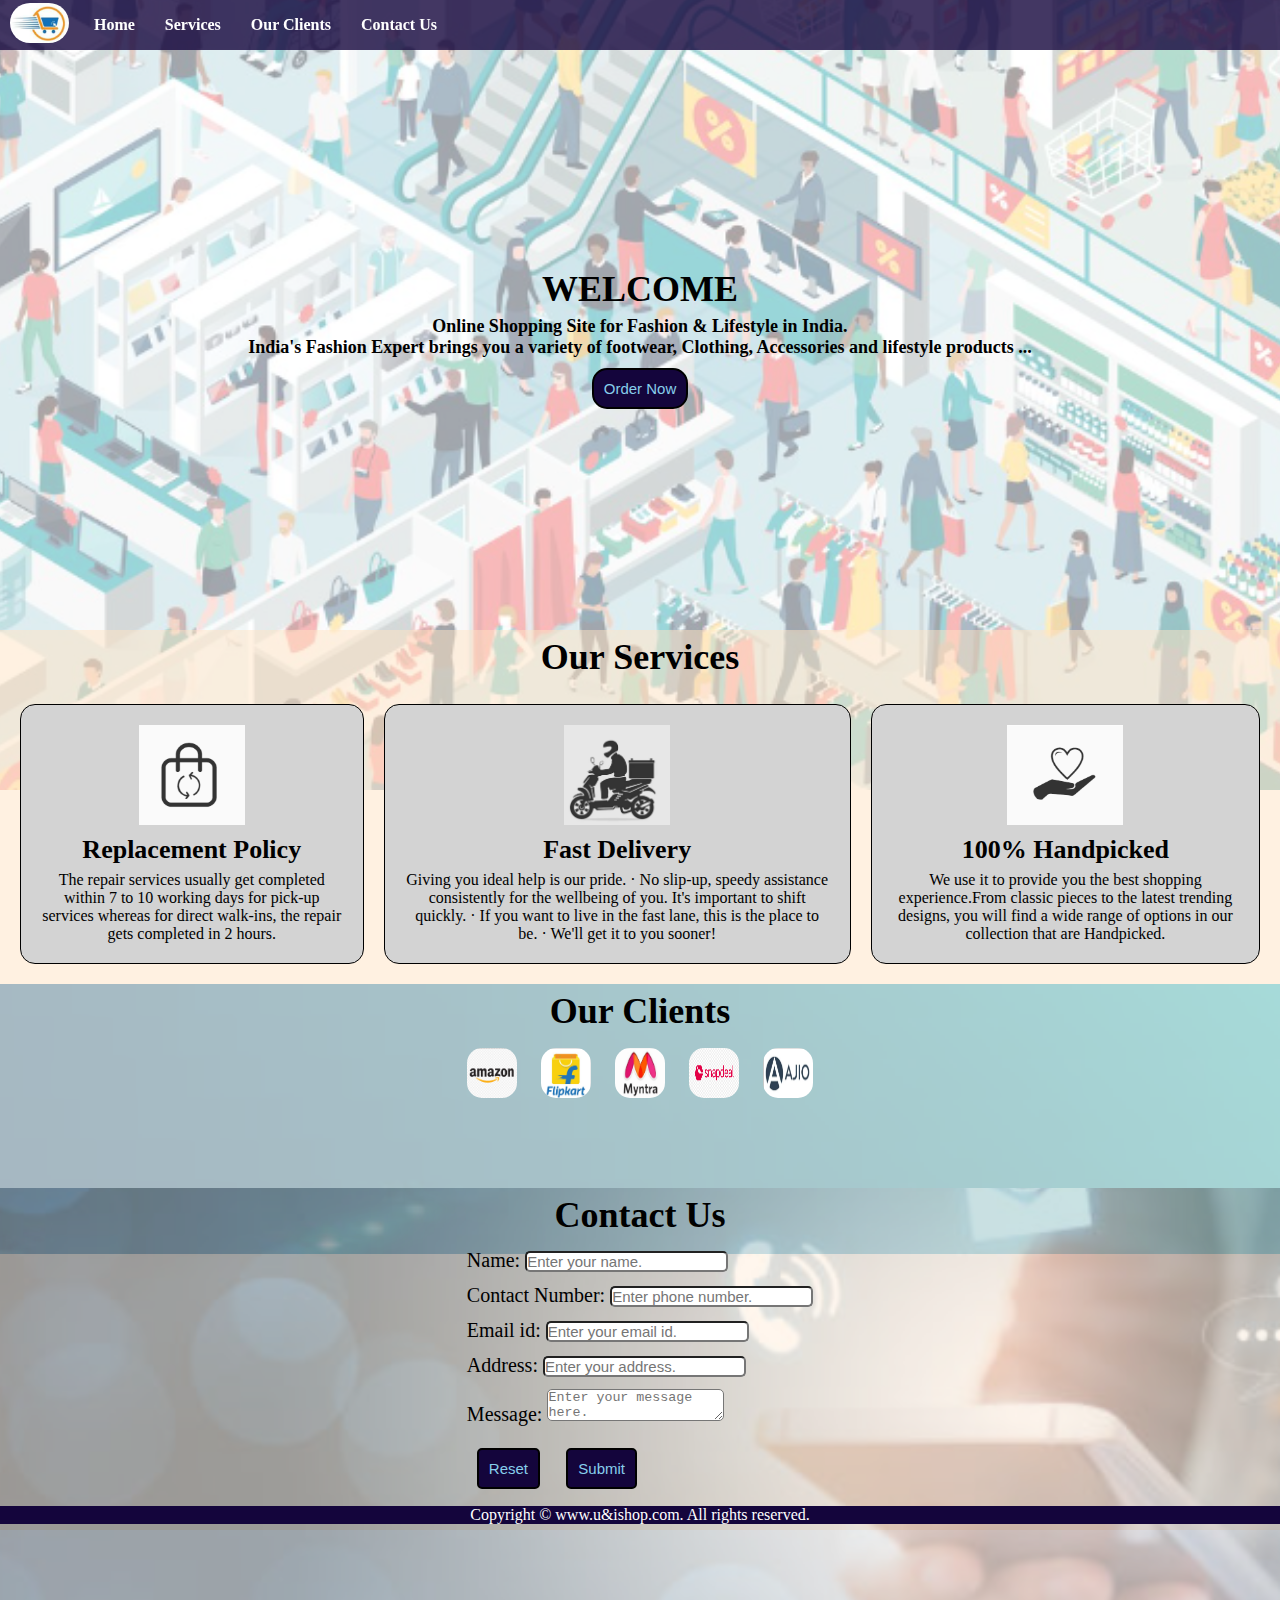
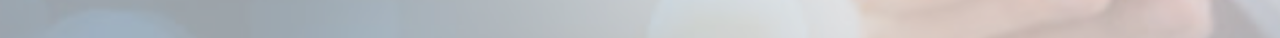
<file: index.html>
<!DOCTYPE html>
<html lang="en">
<head>
    <meta charset="UTF-8">
    <meta name="viewport" content="width=device-width, initial-scale=1.0">
    <title>www.u&ishop</title>
    <link rel="stylesheet" href="shopping.css">
    <link rel="stylesheet" media="screen and (max-width:600px)" href="responsive.css">
</head>
<body> 
    <nav id="navBar">
        <div id="logo">
            <img src="logop2.png" alt="u&i Shop">
        </div>
        <ul class="list">
            <li class="item"><a href="#home">Home</a></li>
            <li class="item"><a href="#services_container">Services</a></li>
            <li class="item"><a href="#clients">Our Clients</a></li>
            <li class="item"><a href="#contact_box">Contact Us</a></li>
        </ul>
    </nav>
    <section id="home">
        <h2 class="heading1">WELCOME  </h2>
        <p>Online Shopping Site for Fashion & Lifestyle in India.</p> <p>India's Fashion Expert brings you a variety of footwear, Clothing, Accessories and lifestyle products ...</p>
        <button class="btn"> Order Now </button>
    </section>
    <section id="services_container">
        <h2 class="heading1">Our Services</h2>
        <div id="services">
            <div class="box">
                <img src="s1.png" alt="Easy Replacement">
                <h3 class="heading2">Replacement Policy</h3>
                <p>The repair services usually get completed within 7 to 10 working days for pick-up services whereas for direct walk-ins, the repair gets completed in 2 hours.</p>
            </div>
            <div class="box">
                <img src="s3.png" alt="Fast Delivery">
                <h3 class="heading2">Fast Delivery</h3>
                <p>Giving you ideal help is our pride. · No slip-up, speedy assistance consistently for the wellbeing of you. It's important to shift quickly. · If you want to live in the fast lane, this is the place to be. · We'll get it to you sooner! </p>
            </div>
            <div class="box">
                <img src="s2.png" alt="100% Handpicked">
                <h3 class="heading2">100% Handpicked</h3>
                <p>We use it to provide you the best shopping experience.From classic pieces to the latest trending designs, you will find a wide range of options in our collection that are Handpicked.</p>
            </div>
        </div>
    </section>
    <section class="clients_section">
        <h2 class="heading1">Our Clients</h2>
        <div id="clients">
            <div class="clients_item">
                <img src="logo1.png" alt="Amazon">
                <img src="logo2.png" alt="Flipkart">
                <img src="logo3.png" alt="Myntra">
                <img src="logo4.png" alt="SnapDeal">
                <img src="logo5.png" alt="Ajio">
            </div>
        </div>
    </section>
    <section class="contact">
        <h2 class="heading1">Contact Us</h2>
        <div id="contact_box">
            <form action="">
                <div class="form_group">
                    <label for="name">Name: </label>
                    <input type="text" name = " name" id="name" placeholder="Enter your name.">
                </div>
                <div class="form_group">
                    <label for="phone">Contact Number: </label>
                    <input type="phone" name = "Conatct No." id="phone" placeholder="Enter phone number.">
                </div>
                <div class="form_group">
                    <label for="email">Email id: </label>
                    <input type="email" name = "Email" id="email" placeholder="Enter your email id.">
                </div>
                <div class="form_group">
                    <label for="address">Address: </label>
                    <input type="text" name = "add" id="address" placeholder="Enter your address.">
                </div>
                <div class="form_group">
                    <label for="msg">Message:  </label>
                    <textarea name="Messgae" id="msg" placeholder="Enter your message here."></textarea>
                </div>
                <div class="form_group " id = "submit_reset">
                    <label for="reset"></label>
                    <input type="reset" class="btn" name = "reset" id="reset" placeholder="Reset Now">
                    <label for="submit"></label>
                    <input type="submit" class="btn" name = "submit" id="submit" placeholder="Submit Now">
                </div>
            </form>
        </div>
    </section>
    <footer>
        <div class="foot">
            Copyright &copy; www.u&ishop.com. All rights reserved.
        </div>
    </footer>
</body>
</html>
</file>
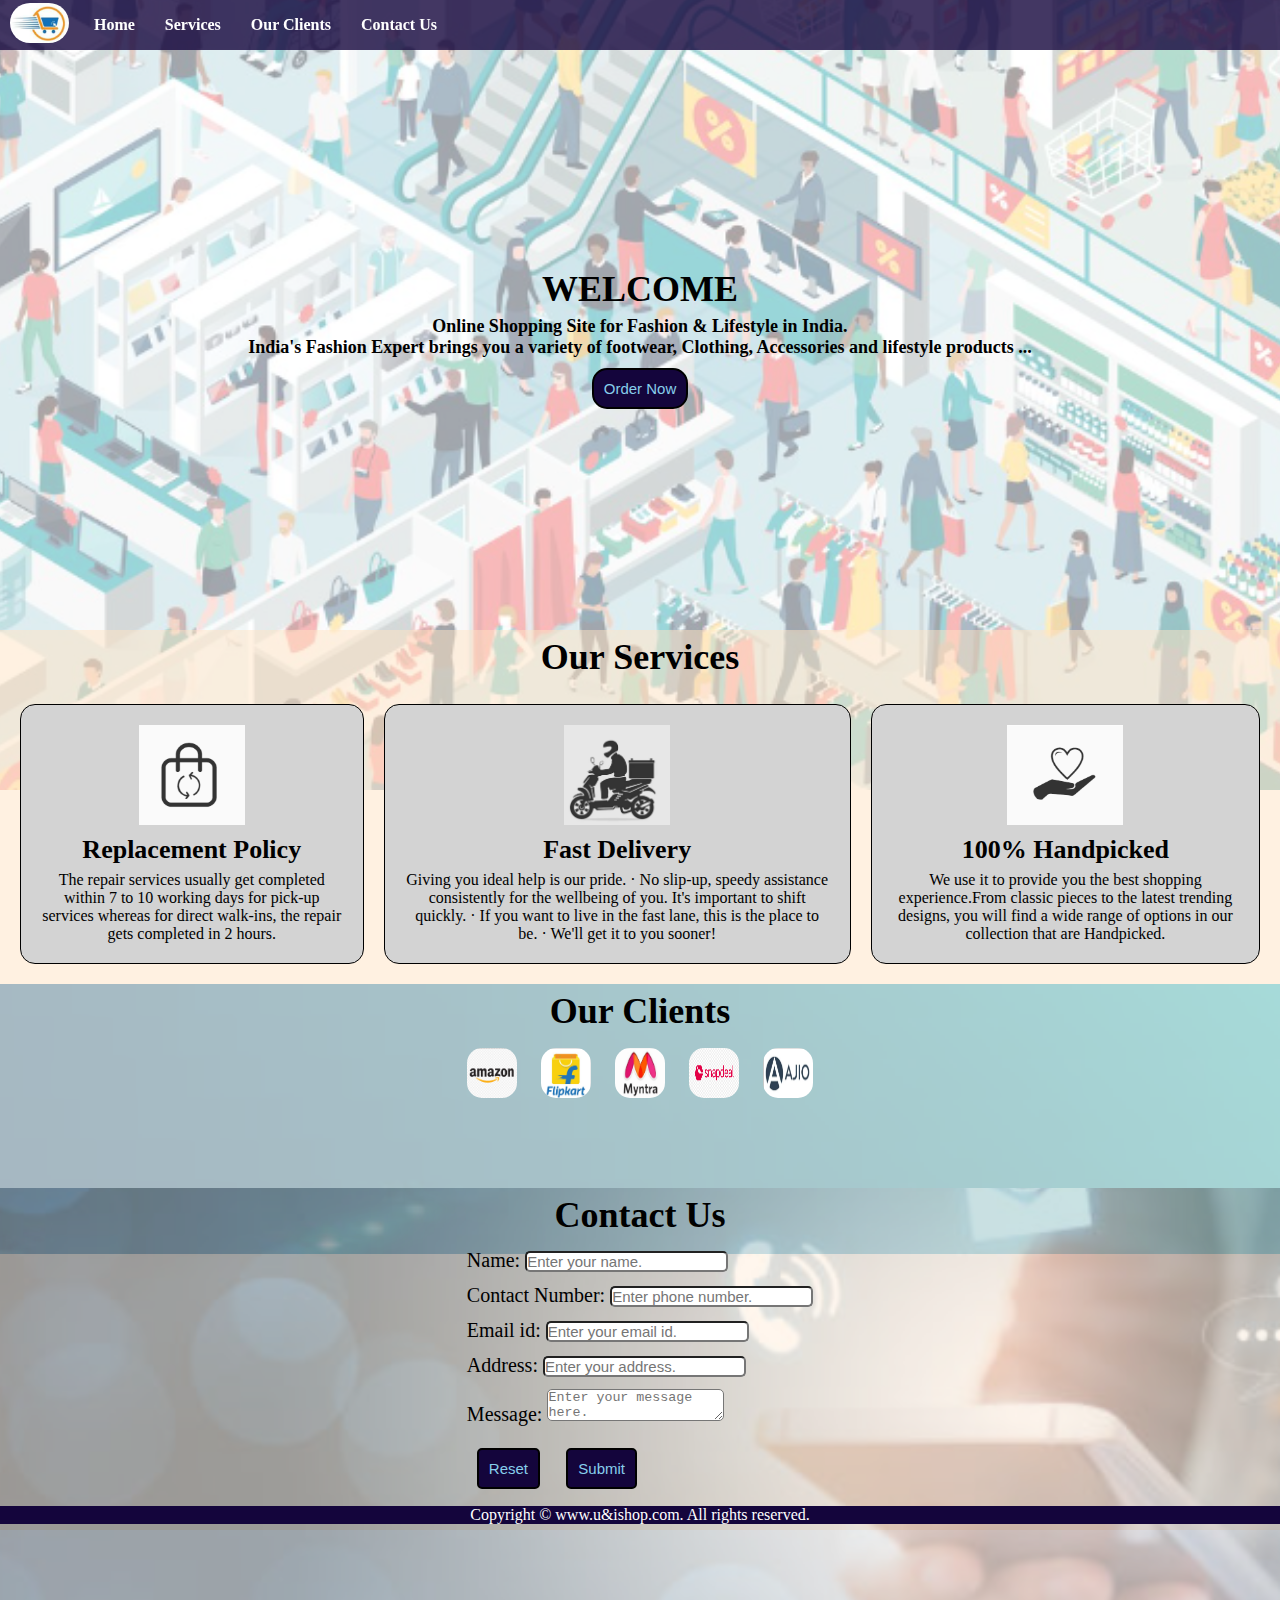
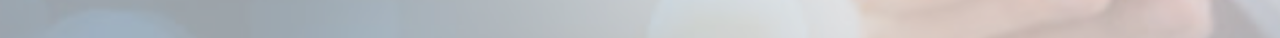
<file: shopping.html>
<!DOCTYPE html>
<html lang="en">
<head>
    <meta charset="UTF-8">
    <meta name="viewport" content="width=device-width, initial-scale=1.0">
    <title>www.u&ishop</title>
    <link rel="stylesheet" href="shopping.css">
    <link rel="stylesheet" media="screen and (max-width:600px)" href="responsive.css">
</head>
<body> 
    <nav id="navBar">
        <div id="logo">
            <img src="logop2.png" alt="u&i Shop">
        </div>
        <ul class="list">
            <li class="item"><a href="#home">Home</a></li>
            <li class="item"><a href="#services_container">Services</a></li>
            <li class="item"><a href="#clients">Our Clients</a></li>
            <li class="item"><a href="#contact_box">Contact Us</a></li>
        </ul>
    </nav>
    <section id="home">
        <h2 class="heading1">WELCOME  </h2>
        <p>Online Shopping Site for Fashion & Lifestyle in India.</p> <p>India's Fashion Expert brings you a variety of footwear, Clothing, Accessories and lifestyle products ...</p>
        <button class="btn"> Order Now </button>
    </section>
    <section id="services_container">
        <h2 class="heading1">Our Services</h2>
        <div id="services">
            <div class="box">
                <img src="s1.png" alt="Easy Replacement">
                <h3 class="heading2">Replacement Policy</h3>
                <p>The repair services usually get completed within 7 to 10 working days for pick-up services whereas for direct walk-ins, the repair gets completed in 2 hours.</p>
            </div>
            <div class="box">
                <img src="s3.png" alt="Fast Delivery">
                <h3 class="heading2">Fast Delivery</h3>
                <p>Giving you ideal help is our pride. · No slip-up, speedy assistance consistently for the wellbeing of you. It's important to shift quickly. · If you want to live in the fast lane, this is the place to be. · We'll get it to you sooner! </p>
            </div>
            <div class="box">
                <img src="s2.png" alt="100% Handpicked">
                <h3 class="heading2">100% Handpicked</h3>
                <p>We use it to provide you the best shopping experience.From classic pieces to the latest trending designs, you will find a wide range of options in our collection that are Handpicked.</p>
            </div>
        </div>
    </section>
    <section class="clients_section">
        <h2 class="heading1">Our Clients</h2>
        <div id="clients">
            <div class="clients_item">
                <img src="logo1.png" alt="Amazon">
                <img src="logo2.png" alt="Flipkart">
                <img src="logo3.png" alt="Myntra">
                <img src="logo4.png" alt="SnapDeal">
                <img src="logo5.png" alt="Ajio">
            </div>
        </div>
    </section>
    <section class="contact">
        <h2 class="heading1">Contact Us</h2>
        <div id="contact_box">
            <form action="">
                <div class="form_group">
                    <label for="name">Name: </label>
                    <input type="text" name = " name" id="name" placeholder="Enter your name.">
                </div>
                <div class="form_group">
                    <label for="phone">Contact Number: </label>
                    <input type="phone" name = "Conatct No." id="phone" placeholder="Enter phone number.">
                </div>
                <div class="form_group">
                    <label for="email">Email id: </label>
                    <input type="email" name = "Email" id="email" placeholder="Enter your email id.">
                </div>
                <div class="form_group">
                    <label for="address">Address: </label>
                    <input type="text" name = "add" id="address" placeholder="Enter your address.">
                </div>
                <div class="form_group">
                    <label for="msg">Message:  </label>
                    <textarea name="Messgae" id="msg" placeholder="Enter your message here."></textarea>
                </div>
                <div class="form_group " id = "submit_reset">
                    <label for="reset"></label>
                    <input type="reset" class="btn" name = "reset" id="reset" placeholder="Reset Now">
                    <label for="submit"></label>
                    <input type="submit" class="btn" name = "submit" id="submit" placeholder="Submit Now">
                </div>
            </form>
        </div>
    </section>
    <footer>
        <div class="foot">
            Copyright &copy; www.u&ishop.com. All rights reserved.
        </div>
    </footer>
</body>
</html>
</file>
<file: shopping.css>
*{
    margin: 0;
    padding: 0;
}
html{
    scroll-behavior: smooth;
}
:root{
    --navBar_height : 50px;
}
/* Navigation Bar */
#navBar{
    display: flex;
    align-items: center;
    height: 50px;
    position: sticky;
    top: 0px;
}
#navBar::before{
    content: "";
    position: absolute;
    height: 100%;
    width: 100%;
    background-color: rgb(20, 5, 60);
    z-index: -1;
    opacity: 0.8;
}
#logo{
    margin: 5px;
    padding: 5px;
}
#logo img{
    height: 40px;
    border-radius: 50px;
}
.list{
    display: flex;
}
.item{
    list-style: none;
}
#navBar ul li a{
    padding: 5px;
    margin: 10pX;
    color: white;
    text-decoration:none;
    font-weight: bold;
}
#navBar ul li a:hover{
    color: skyblue;
    background-color:  rgb(20, 5, 60);
    border-radius: 10px;
    text-decoration: underline;
}
#home{
    display: flex;
    flex-direction: column;
    padding: 10px;
    height: 560px;
    align-items: center;
    justify-content: center;
}
#home::before{
    content: "";
    position: absolute;
    background: url(img1.png)  center center/cover;
    height: 100%;
    width: 100%;
    z-index: -1;
    opacity: 0.4;
}
#home p{
    font-size: 18px;
    font-weight: bold;
    text-align: center;
}
/* Utility Classes */
.heading1{
    font-size: 36px;
    padding: 6px;
    text-align: center;
}
.btn{
    padding: 10px;
    margin: 10px;
    border: 2px solid black;
    background-color:  rgb(20, 5, 60);
    color: skyblue;
    border-radius: 15px;
    font-size: 15px;
    cursor: pointer;
}
/* Services Container */
.heading2{
    font-size: 26px;
    padding: 6px;
    text-align: center;
}
#services_container::before{
    content: "";
    position: absolute;
    height: 100%;
    width: 100%;
    background-color: bisque;
    z-index: -1;
    opacity: 0.5;
}
#services{
    margin: 10px;
    display: flex;
}
#services .box{
    border: 1px solid black;
    /* height: 250px; */
    margin: 10px;
    padding: 20px;
    display: block;
    text-align: center;
    border-radius: 15px;
    background-color: lightgray;
}
.box img{
    height: 100px;
}
#clients{
    display: flex;
    justify-content: center;
    /* align-items: center; */
    height: 150px;
}
.clients_item img{
    height: 50px;
    width: 50px;
    padding: 10px;
    border-radius: 25px;
}
.clients_section::before{
content:"";
position: absolute;
background:url(bg.png) no-repeat center center/cover;
height: 30%;
width: 100%;
z-index: -1;
opacity: 0.35;
}
.contact::before{
    content: "";
    position: absolute;
    height: 50%;
    width: 100%;
    background: url(contact.png) no-repeat center center/cover;
    z-index: -1;
    opacity: 0.4;
}
#contact_box{
    display: flex;
    align-items: center;
    justify-content: center;
}
.form_group{
    padding: 5px;
    margin: 2px;
    font-size: 20px;
}
.form_group input{
    border-radius: 5px;
    font-size: 15px;
}
.form_group textarea{
    border-radius: 5px;
}
#submit_reset{
    font-size: 25px;
    /* width: 50px; */
}
footer{
    text-align: center;
    background-color: rgb(20, 5, 60);
    color: white;
}
</file>
<file: responsive.css>
#navBar{
    flex-direction: column;
    position: sticky;
}
#services{
    flex-direction: column;
}
.clients_section{
    overflow: hidden;
}
</file>
